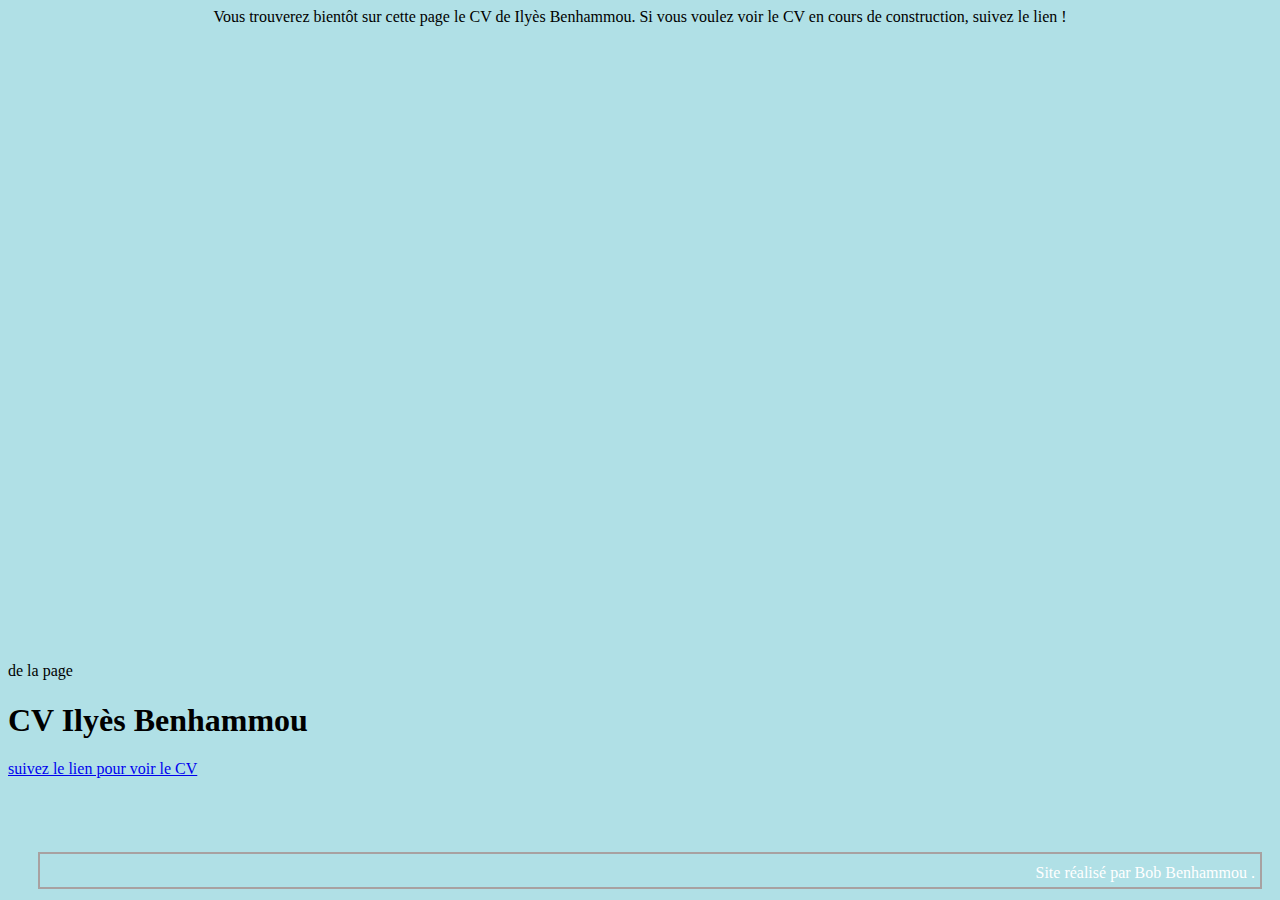
<file: index.html>
<!DOCTYPE html>
<html lang="fr">
<head>
<meta charset="utf-8" />
<title>Ilyès</title>


<link rel="stylesheet" href="style.css">
</head>



<body>
    <main>Vous trouverez bientôt sur cette page le CV de Ilyès Benhammou.
    Si vous voulez voir le CV en cours de construction, suivez le lien ! </main> <br/> de la page
    <!-- tout apparait  --> 


    <h1 >CV Ilyès Benhammou  </h1>
     <a href= "cv-en-enconstruction.html" title="lien cv en construction"> suivez le lien pour voir le CV  </a>
       


<p class="un-nom-qui-peut-être-commun-a-plusieurs-éléments">
<p id="un-nom-unique-sur-la-page">








<footer> Site réalisé par Bob Benhammou . </footer>
</body>
</html>
</file>
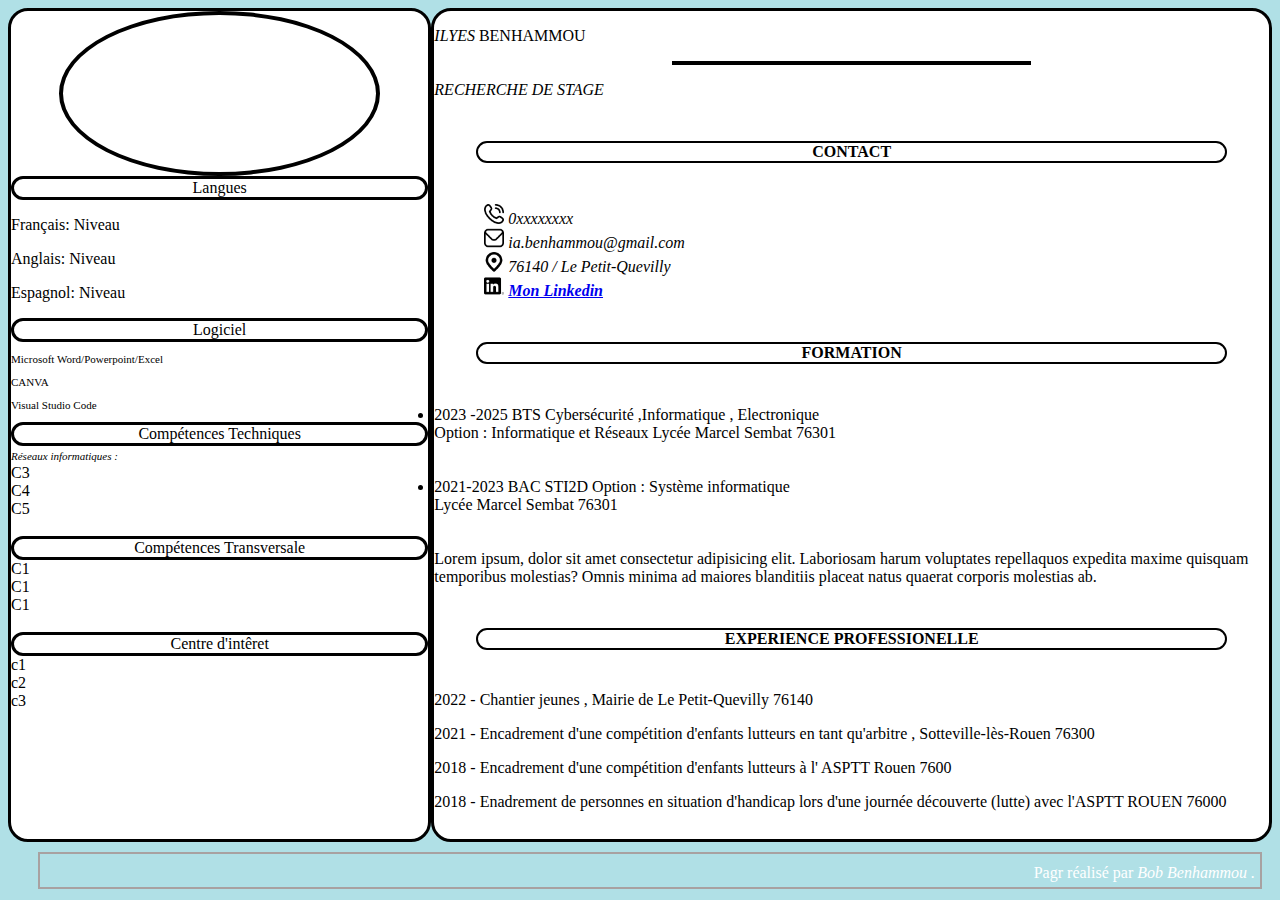
<file: cv-en-enconstruction.html>
<!DOCTYPE html>
<html lang="fr">
      <head>
            <meta charset="utf-8" />
            <title> CV Ilyès Benhammou  </title>
            <link rel="stylesheet" href="style.css">
        


      <body>
            
            
            
            <main  > 
            
                  <!-- <p>Bonjour.<br>Je m’appelle Ilyès Benhammou, je suis étudiant en BTS CIEL (Cybersécurité,
                        Informatique et Réseaux).
                        Je recherche un stage de 6 semaines à partir du mois de mai </p> --> 

                        
                  <div id="one" >
                        <div id= moncercle ></div>
                        
                        
                        
                        
                        <div id="entete_langues"> Langues </div>
                  
                              <p>Français: Niveau</p>
                              
                              <p>Anglais:  Niveau</p>
                              
                              <p>Espagnol: Niveau</p>
                              
                              
                  
                              <div id="entete_logiciel"> Logiciel </div>
                              
                             <p id="size">Microsoft Word/Powerpoint/Excel</p>
                                
                             
                             
                                <p id="s2"> CANVA </p>
                              
                              <p id="s3"> Visual Studio Code </p>
                              
                  
                              
                              
                              <div id="CP-tech">Compétences Techniques</div>
                                    <i id="Apagnan">Réseaux informatiques : </i>
                              <br>
                              C3
                              <br>
                              C4
                              <br>
                              C5
                             
                              <br>
                              <br>
                              <div id="CT"> Compétences Transversale </div>
                                 C1
                                 <br>
                                 C1
                                 <br>
                                 C1


                              <br>
                              <br>
                              <div id="entete_ci">Centre d'intêret</div>
                               c1                
                               <br>
                               
                               c2
                               <br>
                               c3
                               <br>
                              
                        
                        
                        </div> 

                  
                  
                  
                  
                        <div id="two"> 

                              <p> 
                                      
                                    <em>ILYES</em>
                                          BENHAMMOU
                              </p>
                            
                              <p id="Trait"></p>
                            
                              
                              
                               <p> <em> RECHERCHE DE STAGE</em> </p>

                        
                  
                             <div id="Contact"><strong>CONTACT</strong></div>
                                    <i ><img id="tel" src="Image/appel-telephonique.png" > 0xxxxxxxx</i>
                                    <br>
                                    <i><img id="mail" src="Image/enveloppe.png"> ia.benhammou@gmail.com</i>
                                    <br>
                                    <i><img id= "loc" src="Image/marqueur.png"> 76140 / Le Petit-Quevilly</i>
                                    <br>
                                    <i><img id="link" src="Image/linkedin.png"> <a href="https://www.linkedin.com/in/ilyès-benhammou-32946429a?utm_source=share&utm_campaign=share_via&utm_content=profile&utm_medium=ios_app" > <strong>Mon Linkedin</strong></a></i>
                                    
                   
                                    <div id="etf">
                                        <strong> FORMATION</strong>
                                    </div>
                                  
                                    <li> 2023 -2025 BTS Cybersécurité ,Informatique , Electronique 
                                          <br>
                                          Option : Informatique et Réseaux Lycée Marcel Sembat 76301  </li>
                                          <br>
                                          <br>

                                          <li> 2021-2023 BAC STI2D Option : Système informatique
                                                <br> Lycée Marcel Sembat 76301
                                            
                                          </li>
                                          
                              
                                                 <br>
                                                 <br>
                                          Lorem ipsum, dolor sit amet consectetur adipisicing elit. Laboriosam harum voluptates repellaquos expedita maxime quisquam temporibus molestias? Omnis minima ad maiores blanditiis placeat natus quaerat corporis molestias ab.
                                          
                                           <div id="xp"> <strong>EXPERIENCE PROFESSIONELLE  </strong> </div>

                                           <p id="marge">2022 -  Chantier jeunes , Mairie de Le Petit-Quevilly 76140 </p>
                                           
                                           
                                           <p> 2021 - Encadrement d'une compétition  d'enfants lutteurs en tant qu'arbitre , Sotteville-lès-Rouen 76300</p>
                                           
                                           
                                           <p>2018 - Encadrement d'une compétition  d'enfants lutteurs  à l' ASPTT Rouen 7600</p>
                                            
                                           <p>2018 - Enadrement de personnes en situation d'handicap lors d'une journée découverte (lutte) avec l'ASPTT ROUEN 76000</p>
                                          </div>
                        
                              
                      
                  
                              
                        

                  </div> 
                        
            






            </main>
            
            
          


           

            <footer> 
                  Pagr réalisé par <em>Bob Benhammou .</em>
            </footer>


      </body>
</html>
</file>
<file: style.css>
html { height: 100%;
       width: 100%;
      font-size: 100%;
}


body { 
      background-color: rgb(176, 224, 230);
      height: 099%;
      display: flex ;
      flex-direction: column;
  

    }

#moncercle{
      background:#ffffff;
      border-radius:50%;
      width: 75%;
      height: 19%;
      border:4px solid #000000;
    
      margin:auto;
}

main{
     display: flex;
     justify-content: space-between;
     height: 100%;
     margin: 0 auto;
    margin-left: auto 0;
    margin-right: auto 0;
  }



#one{
  flex:0.5;
  background-color: rgb(255, 255, 255);
  border:solid #000000;
  border-radius: 20px;
}
   
#entete_langues{
  background-color: rgb(255, 255, 255);
  border:solid #000000;
  border-radius: 20px;
  text-align: center;
}

#entete_logiciel{
  background-color: rgb(255, 255, 255);
  border:solid #000000;
  border-radius: 20px;
  text-align: center;
}




#size{
  font-size: 11px;
}
#s2{
  font-size: 11px;
}
#s3
{
  font-size: 11px;
}


#CP-tech{
  background-color: rgb(255, 255, 255);
  border:solid #000000;
  border-radius: 20px;
  text-align: center;
 
}


#CT{
  background-color: rgb(255, 255, 255);
  border:solid #000000;
  border-radius: 20px;
  text-align: center;
}

#Apagnan{
        font-size: 11px;
}


#entete_ci{ 
  background-color: rgb(255, 255, 255);
  border:solid #000000;
  border-radius: 20px;
  text-align: center;


}



#two{
  flex:1;
  background-color: #ffffff;
  border:solid rgb(0, 0, 0);
  border-radius: 20px;
  margin-top: 0%;
  
}


#Trait{
  background-color: rgb(255, 255, 255);
  border:solid #000000 2px;
  width: 355px;
  margin: auto;
  
}
                        
      


#Contact{
  border-radius: 20px;
  border: solid #000000 2px;
  margin: 5%;
  text-align: center;

}

#tel{
  width: 20px;
  height: 20px;
  margin-left: 50px
}

#mail{
    width: 20px;
    height:20px;
    margin-left: 50px;
}


#loc{

  width: 20px;
  height:20px;
  margin-left: 50px;

}


#etf{
  background-color: rgb(255, 255, 255);
  border:solid  #000000 2px;
  border-radius: 20px;
  text-align: center;
  margin: 5%;
}

#link{
  width: 20px;
  height:20px;
  margin-left: 50px;
}


#xp{
  background-color: rgb(255, 255, 255);
  border:solid  #000000 2px;
  border-radius: 20px;
  text-align: center;
  margin: 5%;
}
  




footer {
      background-color: rgb (176, 224, 230);
      color: #ffffff;
      text-align:right ;
      margin-right: auto;
      margin-bottom: 2%;
      align-items: flex-end;
      border: 2px solid rgb(168, 161, 161) ;
      padding: 5px;
      padding-top : 10px;
      margin: 10px;
      margin-left : 30px;
    
    
    }
</file>
